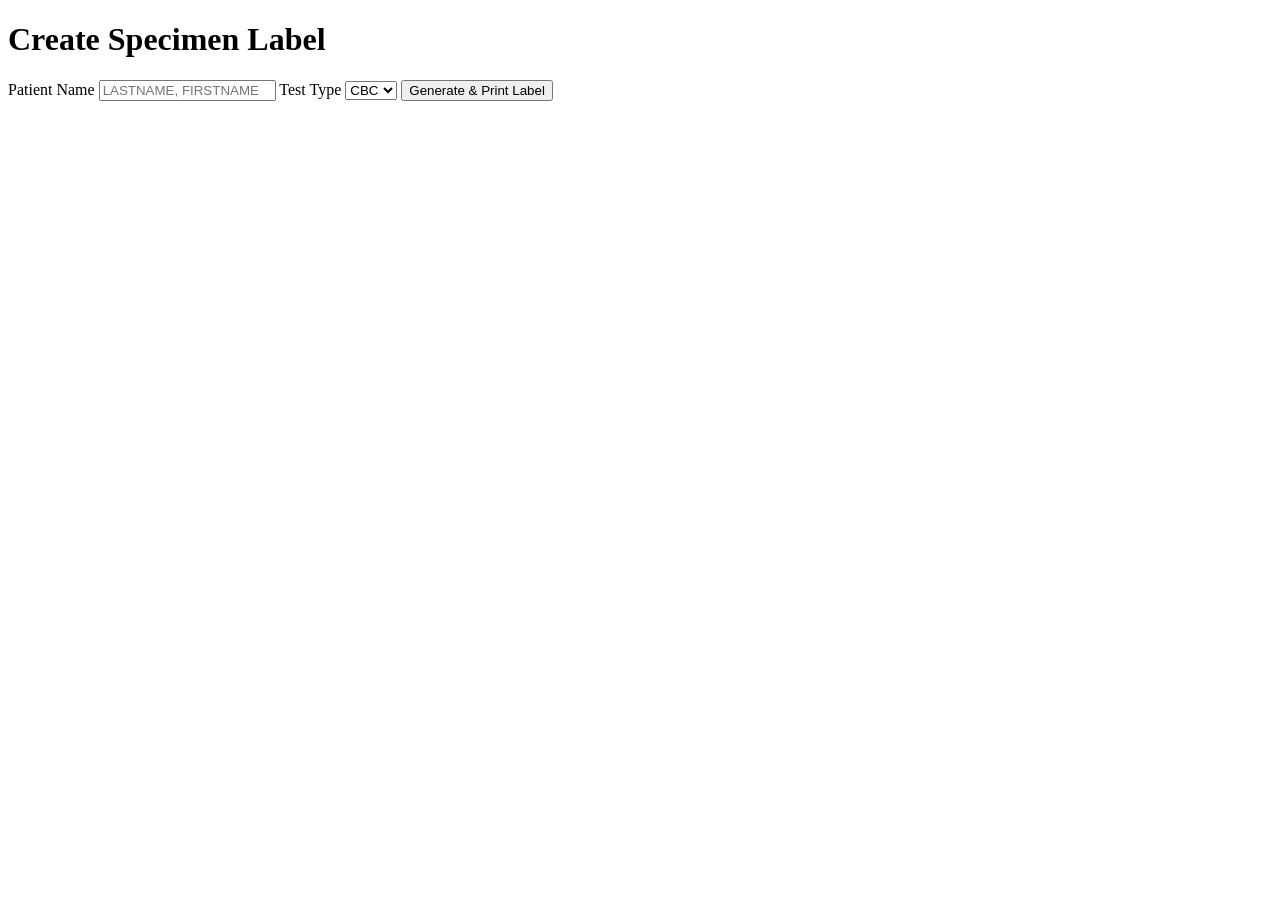
<file: templates/create_order.html>
<!DOCTYPE html>
<html lang="en">

<head>
    <meta charset="UTF-8">
    <meta name="viewport" content="width=device-width, initial-scale=1.0">
    <title>Document</title>
</head>

<body>

    <h1>Create Specimen Label</h1>

    <form method="POST" action="/order">
        <label>Patient Name</label>
        <input type="text" name="patient_name" placeholder="LASTNAME, FIRSTNAME">

        <label>Test Type</label>
        <select name="test_type">
            <option value="CBC">CBC</option>
            <option value="CMP">CMP</option>
        </select>

        <button type="submit">Generate & Print Label</button>
    </form>

</body>

</html>
</file>
